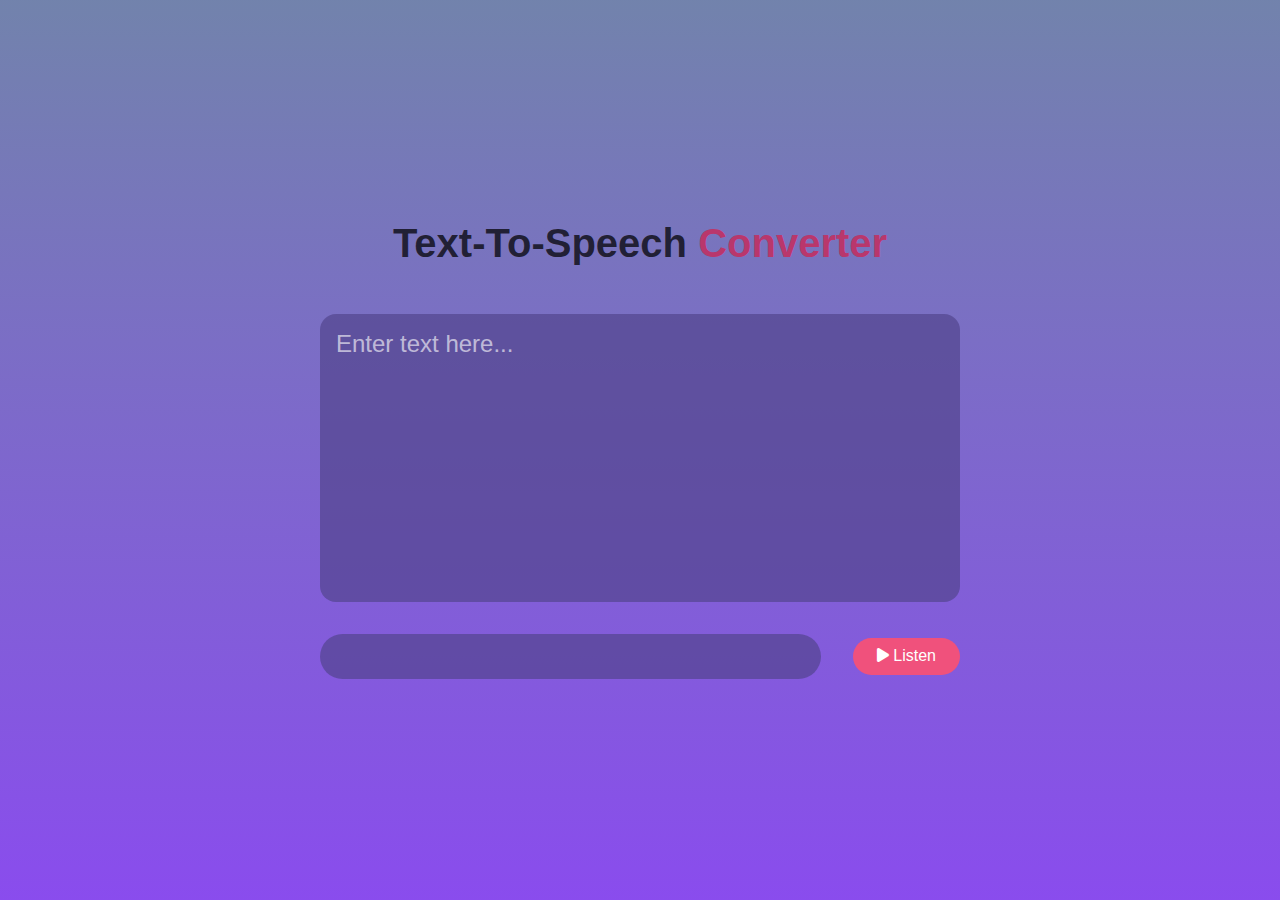
<file: index.html>
<!DOCTYPE html>
<html lang="en">
<head>
    <meta charset="UTF-8">
    <meta name="viewport" content="width=device-width, initial-scale=1.0">
    <title>Text-To-Speech Converter</title>
    <link rel="stylesheet" href="style.css">
    <link rel="stylesheet" href="https://cdnjs.cloudflare.com/ajax/libs/font-awesome/6.7.2/css/all.min.css" integrity="sha512-Evv84Mr4kqVGRNSgIGL/F/aIDqQb7xQ2vcrdIwxfjThSH8CSR7PBEakCr51Ck+w+/U6swU2Im1vVX0SVk9ABhg==" crossorigin="anonymous" referrerpolicy="no-referrer" />
</head>
<body>

    <div class="hero">
        <h1><span>Text-To-Speech</span> Converter</h1>
        <textarea placeholder="Enter text here..."></textarea>
        <div class="row">
            
            <select></select>  
            <button> <i class="fa-solid fa-play"></i> Listen</button>
        </div>
    </div>

    <script src="script.js"></script>
</body>
</html>
</file>
<file: style.css>
*{
    margin: 0;
    padding: 0;
    box-sizing: border-box;
    font-family: 'Poppins', sans-serif;
}

.hero{
    width: 100%;
    height: 100vh;
    background-image: linear-gradient(rgba(54, 78, 137, 0.7),rgba(88, 0, 230, 0.7)); 
    background-position: center;
    background-size: cover;
    display: flex;
    align-items: center;
    justify-content: center;
    flex-direction: column;
}

.hero h1{
    font-size: 2.5rem;
    font-weight: bold;
    color: #cf2351c5;
}

.hero h1 span{
    color: #000000bb;
}

textarea{
    width: 40rem;
    height: 18rem;
    background: #51438bab;
    color: #fff;
    font-size: 1.2rem;
    border: 0;
    outline: 0;
    padding: 1rem;
    border-radius: 1rem;
    resize: none;
    margin-bottom: 2rem;
    margin-top: 3rem;
}

textarea::placeholder{
    color: #ffffff9e;
    font-size: 1.5rem;
}

.row{
    width: 40rem;
    display: flex;
    align-items: center;
    gap: 2rem;
}

button{
    background: #f0517c;
    color: #fff;
    font-size: 1rem;
    padding: 0.6rem 1.5rem;
    border-radius: 2rem;
    border: 0;
    outline: 0;
    cursor: pointer;
}

select{
    flex: 1;
    color: #fff;
    background: #51438bab;
    height: 2.8rem;
    padding: 0 1rem;
    border: 0;
    outline: 0;
    border-radius: 1.6rem;
    appearance: none;
    background-image: url(https://upload.wikimedia.org/wikipedia/commons/9/96/Chevron-icon-drop-down-menu-WHITE.png);
    background-repeat: no-repeat;
    background-size: 1rem;
    background-position-x: calc(100% - 1rem);
    background-position-y: 1.2rem;
}

@media screen and (max-width: 600px) {
    textarea{
        width: 20rem;
        height: 10rem;
    }

    .row{
        width: 20rem;
        flex-direction: column;
    }
}
</file>
